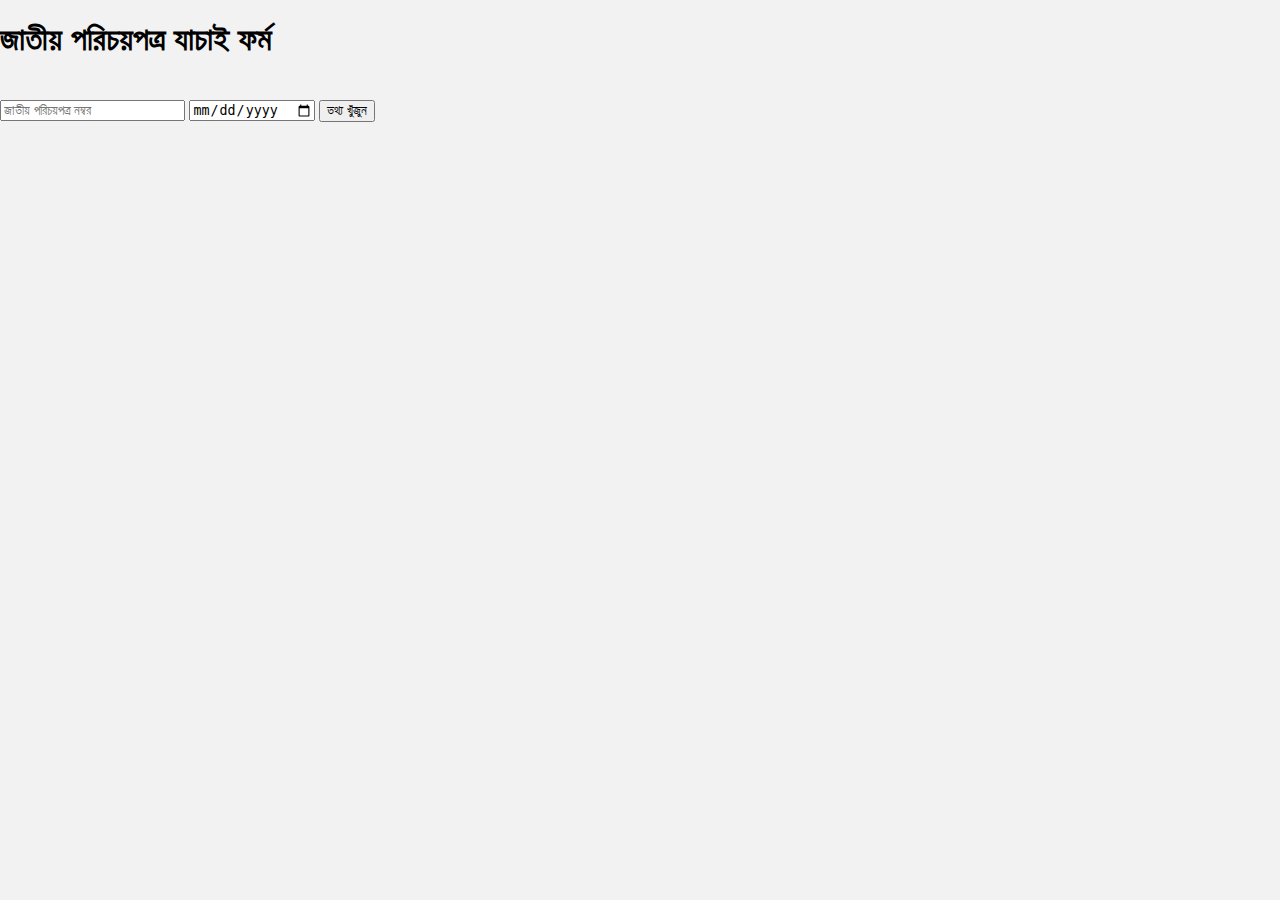
<file: index (1).html>
<!DOCTYPE html>
<html lang="bn">
<head>
  <meta charset="UTF-8" />
  <meta name="viewport" content="width=device-width, initial-scale=1.0"/>
  <title>NID Report Viewer</title>
  <link rel="stylesheet" href="style.css" />
</head>
<body>
  <div class="container">
    <h1>জাতীয় পরিচয়পত্র যাচাই ফর্ম</h1>
    <form id="nidForm">
      <input type="text" id="nid" placeholder="জাতীয় পরিচয়পত্র নম্বর" required />
      <input type="date" id="dob" placeholder="জন্মতারিখ" required />
      <button type="submit">তথ্য খুঁজুন</button>
    </form>

    <div id="report" class="report hidden">
      <button id="downloadBtn">📄 PDF ডাউনলোড</button>
      <div id="reportContent">
        <!-- Dynamic NID Data Will Appear Here -->
      </div>
    </div>
  </div>
  <script src="html2pdf.bundle.min.js"></script>
  <script src="script.js"></script>
</body>
</html>
</file>
<file: style.css>
body {
  font-family: 'Noto Sans Bengali', sans-serif;
  background: #f2f2f2;
  margin: 0;
  padding: 0;
}
.wrapper {
  max-width: 900px;
  margin: 20px auto;
  background: #fff;
  padding: 20px;
  box-shadow: 0 0 10px rgba(0,0,0,0.1);
}
.header {
  display: flex;
  align-items: center;
  gap: 20px;
  border-bottom: 2px solid #ccc;
  padding-bottom: 10px;
}
.logo {
  width: 80px;
}
.form-box {
  margin: 20px 0;
  text-align: center;
}
.form-box input {
  padding: 10px;
  margin: 5px;
  font-size: 16px;
}
.form-box button {
  padding: 10px 20px;
  background: green;
  color: white;
  border: none;
  cursor: pointer;
}
.output {
  margin-top: 20px;
}
.top-section {
  display: flex;
  gap: 20px;
}
.photo {
  width: 150px;
  height: auto;
}
.qr img {
  margin-top: 10px;
  width: 100px;
}
.info-table table {
  width: 100%;
  border-collapse: collapse;
  margin-top: 20px;
}
.info-table td {
  border: 1px solid #ccc;
  padding: 8px;
}
button {
  margin-top: 20px;
}
.hidden {
  display: none;
}
</file>
